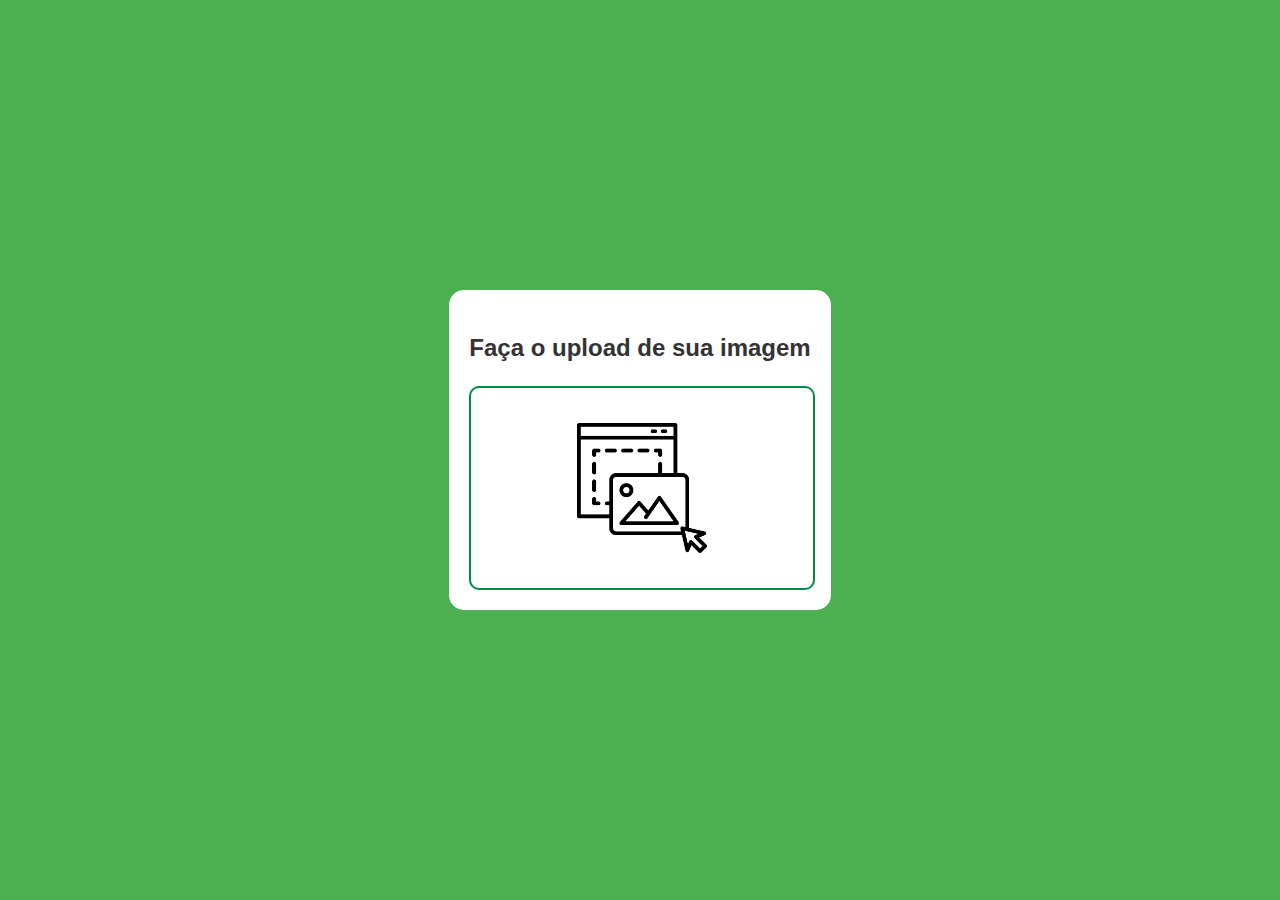
<file: index.html>
<!DOCTYPE html>
<html lang="en">
<head>
    <meta charset="UTF-8">
    <meta http-equiv="X-UA-Compatible" content="IE=edge">
    <meta name="viewport" content="width=device-width, initial-scale=1.0">
    <link rel="stylesheet" href="https://fonts.googleapis.com/css2?family=Roboto:wght@400;700&display=swap">
    <title>Detecção de Doenças</title>
    <link rel="stylesheet" href="./style.css">
    <script src="./index.js" defer></script>
</head>
<body>
    <div id="container">
        <div id="mensagem">
            <h3>Faça o upload de sua imagem</h3>
        </div>
        
        <div id="dropzone" onclick="selecionarArquivo(event)">
            <input type="file" id="inputArquivo" accept="image/*" style="display: none;" onchange="processarArquivo()">
            <!-- <p>Arraste e solte ou clique uma imagem</p> -->
            <img src="./imagens/drag-and-drop(1).png" alt="" srcset="">
        </div>

        <div id="resultado">
            <p id="classe"></p>
            <p id="assertividade"><span class="assertividade-texto"></span><span class="bolinha"></span></p>
        </div>
        <div id="mensagensErro"></div>
    </div>
</body>
</html>
</file>
<file: style.css>
body {
    font-family: 'Roboto', sans-serif;
    display: flex;
    align-items: center;
    justify-content: center;
    height: 100vh;
    margin: 0;
    flex-direction: column;
    background-color: #4CAF50;
    color: #fff; /* Cor do texto padrão para o corpo */
}

#container {
    text-align: center;
    color: #000; /* Cor do texto para a nova caixa */
    background-color: #fff; /* Cor do fundo para a nova caixa */
    padding: 20px; /* Adicionado espaço ao redor do conteúdo */
    border-radius: 15px; /* Borda arredondada para a nova caixa */
}
#mensagem {
    font-family: 'Nunito', sans-serif; /* Substitua 'Nunito' pela fonte do Google desejada */
    font-size: clamp(16px,3vw,24px);/* Ajuste o tamanho da fonte conforme necessário */
    margin-bottom: 20px;
    color: #333;
}
#mensagem > h3{
    font-size: clamp(16px,3vw,24px);
}


#dropzone {
    width: 100%;
    height: 200px;
    font-size: clamp(10px,3vw,24px);
    border: 2px solid #008a49;
    border-radius: 10px;
    display: flex;
    flex-direction: column;
    align-items: center;
    justify-content: center;
    cursor: pointer;
    color: #333;
}

#dropzone > img{
    width: clamp(50px,50vw,130px);
}
#dropzone:hover {
    border-color: #fff;
}

#dropzone p {
    margin: 0;
}

#resultado {
    
    display: none;
    flex-direction: column; /* Alterado para column */
    align-items: center; /* Adicionado para centralizar na vertical */
    font-weight: bold;
    background-color: #fff;
    border: 2px dotted #008a49;
    border-radius: 10px;
    padding: 20px;
    color: #333;
    margin-top: 20px; /* Adicionado espaço superior */
    
}
.bolinha {
    width: 10px;
    height: 10px;
    border-radius: 50%;
    display: inline-block;
    margin-left: 5px;
}

@media screen and (max-width: 500px ) {
    body{
        background-color: #000;
    }
}
#dropzone.dragover {
    border-color: #555;
}

#resultado {
    display: none;  /* Inicialmente, ocultar o elemento de resultado */
}

#resultado.mostrar {
    display: block;  /* Mostrar o elemento de resultado quando a classe 'mostrar' estiver presente */
}

#resultado.erro {
    color: red;
    font-weight: bold;
}
</file>
